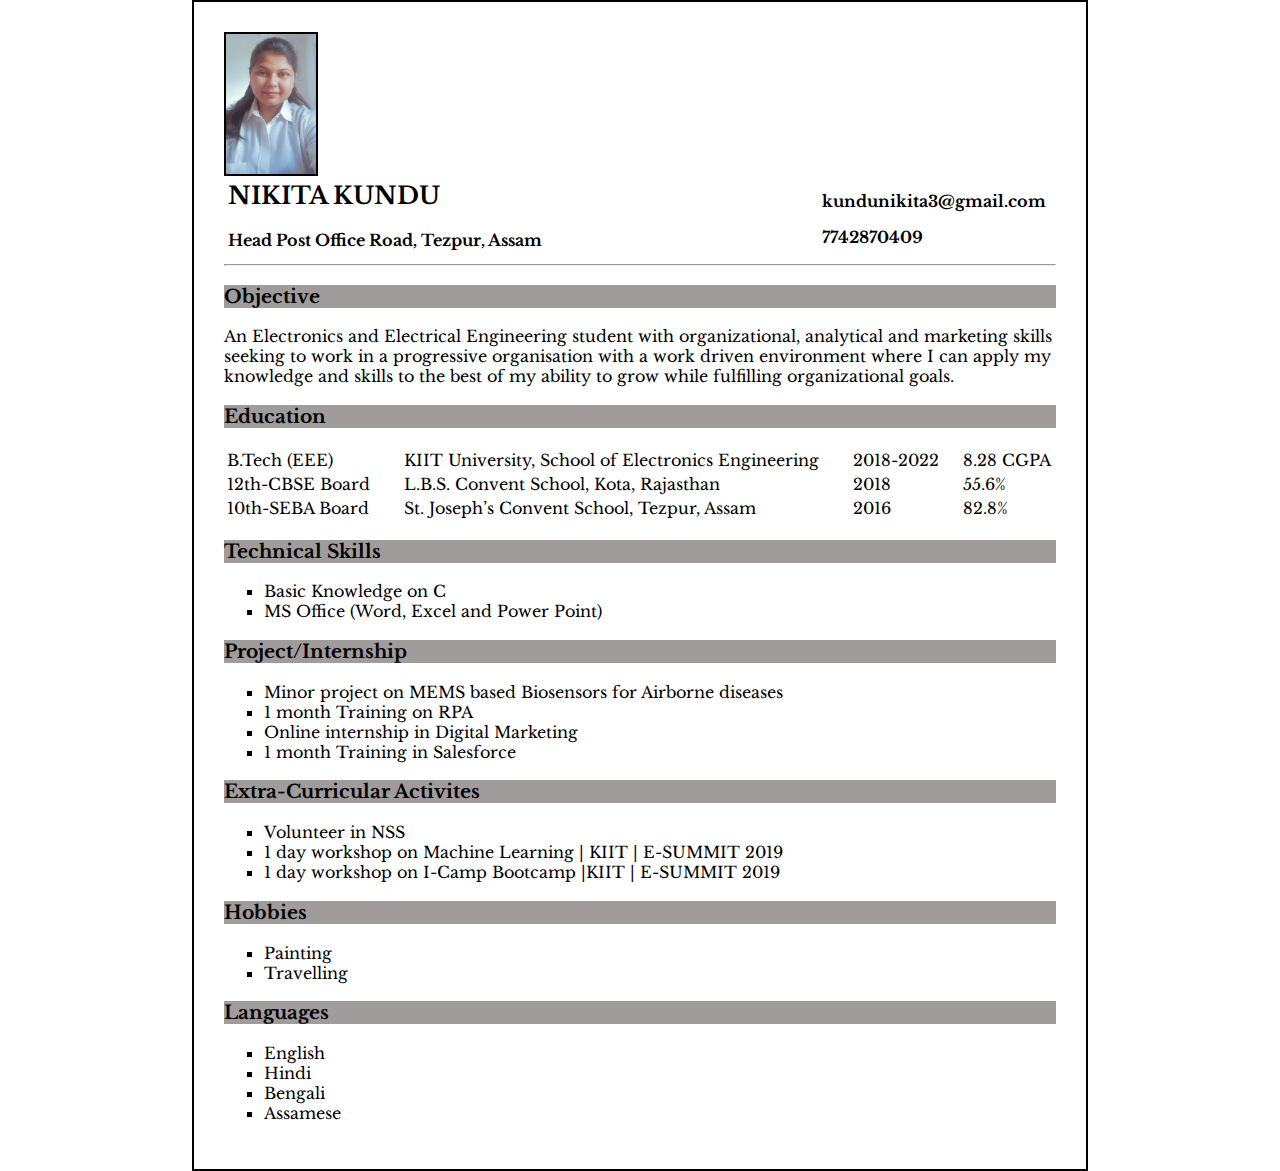
<file: index.html>
<!DOCTYPE html>
<html lang="en">

<head>
    <meta charset="UTF-8">
    <meta http-equiv="X-UA-Compatible" content="IE=edge">
    <meta name="viewport" content="width=device-width, initial-scale=1.0">
    <title>Resume</title>
    <link rel="stylesheet" href="resume.css">
    <link rel="preconnect" href="https://fonts.googleapis.com">
    <link href="https://fonts.googleapis.com/css2?family=Baloo+2&family=Libre+Baskerville:wght@400;700&display=swap"
        rel="stylesheet">
</head>

<body>
    <div class="container">
        <header class="header">
            <img src="Photo.jpeg" alt="">
            <div class="left">
                <h2>NIKITA KUNDU</h2>
                <p> <b> Head Post Office Road, Tezpur, Assam </b> </p>
            </div>
            <div class="right">
                <p> <b> kundunikita3@gmail.com </b></p>
                <p> <b> 7742870409 </b></p>
            </div>
        </header>
        <br> <br> <br> 
        <hr>
    <h3>Objective</h3>
        <p>
            An Electronics and Electrical Engineering student with organizational, analytical and marketing skills
            seeking
            to work in a progressive organisation with a work driven environment where I can apply my
            knowledge and skills to the best of my ability to grow while fulfilling organizational goals.
        </p>
        <!-- <div class="box2"> -->
        <h3>Education</h3>
        <table class="Education">
            <tr>
                <td>B.Tech (EEE) </td>
                <td>KIIT University, School of Electronics Engineering &nbsp; &nbsp; &nbsp</td>
                <td> 2018-2022 &nbsp; &nbsp;</td>
                <td> 8.28 CGPA </td>
            </tr>
            <tr>
                <td>12th-CBSE Board &nbsp; &nbsp; &nbsp; </td>
                <td> L.B.S. Convent School, Kota, Rajasthan</td>
                <td>2018</td>
                <td>55.6%</td>
            </tr>
            <tr>
                <td>10th-SEBA Board</td>
                <td> St. Joseph’s Convent School, Tezpur, Assam </td>
                <td>2016</td>
                <td>82.8%</td>
            </tr>
        </table>
        <!-- </div> -->
        <h3>Technical Skills</h3>
        <ul type="square" class="Tech">
            <li>Basic Knowledge on C</li>
            <li>MS Office (Word, Excel and Power Point)</li>
        </ul>

        <h3>Project/Internship</h3>
        <ul type="square" class="box4">
            <li>Minor project on MEMS based Biosensors for Airborne diseases</li>
            <li>1 month Training on RPA</li>
            <li>Online internship in Digital Marketing</li>
            <li>1 month Training in Salesforce</li>
        </ul>
        <h3>Extra-Curricular Activites</h3>
        <ul type="square" class="box5">
            <li>Volunteer in NSS</li>
            <li>1 day workshop on Machine Learning | KIIT | E-SUMMIT 2019</li>
            <li>1 day workshop on I-Camp Bootcamp |KIIT | E-SUMMIT 2019</li>
        </ul>
        <h3>Hobbies</h3>
        <ul type="square" class="box6">
            <li>Painting</li>
            <li>Travelling</li>
        </ul>
        <h3>Languages</h3>
        <ul type="square" class="box3">
            <li>English</li>
            <li>Hindi</li>
            <li>Bengali</li>
            <li>Assamese</li>
        </ul>

    </div>
</body>

</html>
</file>
<file: resume.css>
/* *{
    margin: 0;
    padding: 0;
    box-sizing: border-box;
} */

body{
    /* display: flex;
    align-items: center; */
    /* box-sizing: border-box; */
    /* justify-content: center;
    min-height: 100vh; */
    margin: auto;
    padding: 30px;
    border: 2px solid black;
    width: 65%;
    /* font-family: 'Baloo 2', cursive; */
font-family: 'Libre Baskerville', serif;
}
.container img{
    border: 2px solid black;
    width: 90px;
    height: 140px;
}
.header{
 display: float;
 }
 .left {
    display: inline-block;
    position: relative;
    top: 70px;
    left: -95px;
}
.right {
    display: inline-block;
    position: relative;
    
    right: -180px;
    top: 67px;
}

h3{
    background-color: rgb(160, 156, 156);
    
}
</file>
